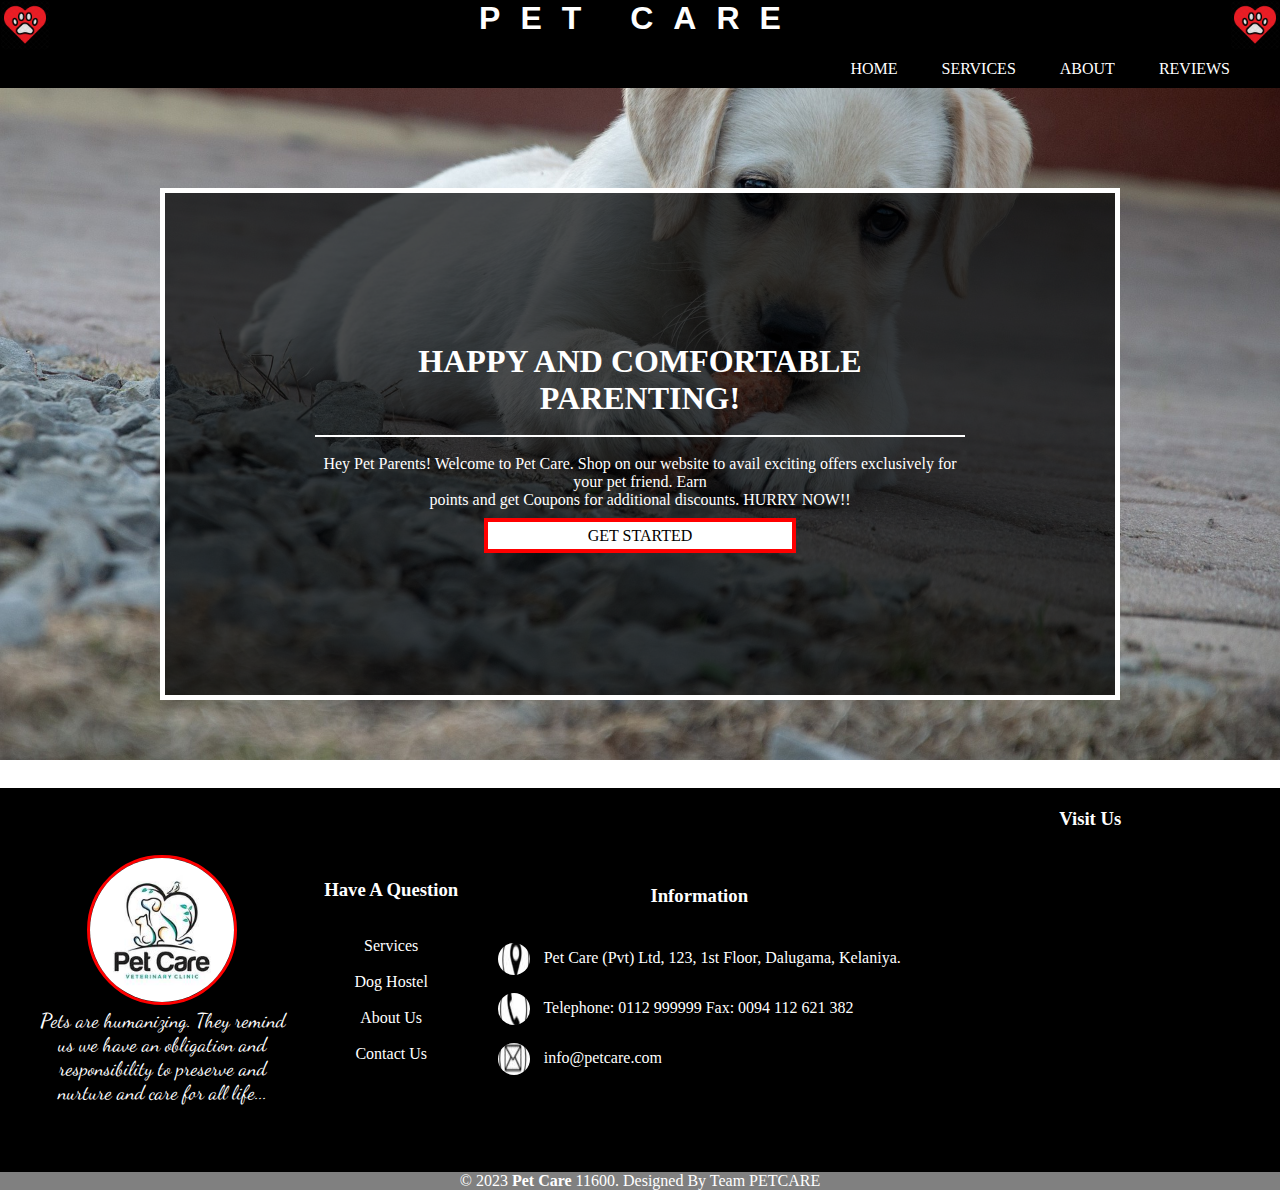
<file: index.html>
<!DOCTYPE html>
<html>
<!--
Student no: FC221019
Student: Anushka Rodrigo
Page no: 01
Tutorial: 03
-->
<head>
    <title>Home</title>
    <link rel="shortcut icon" href="Practical Tutorial 03 images/image05.jpg" type="image/jpeg">
    <link rel="stylesheet" href="styles.css">
    <link rel="stylesheet" href="home.css">
    <link href="https://fonts.googleapis.com/css2?family=Dancing+Script&display=swap" rel="stylesheet">
</head>
<body>
    <header>
        <div class="shop-head">
            <img src="Practical Tutorial 03 images\image05.jpg" alt="logo" class="logo1" width="50" height="50">
            <h1> PET CARE </h1>
            <img src="Practical Tutorial 03 images\image05.jpg" alt="logo" class="logo2" width="50" height="50">
        </div>
        <nav>
            <ol>
                <li><a href="index.html">HOME</a></li>
                <li><a href="service.html">SERVICES</a></li>
                <li><a href="about.html">ABOUT</a></li>
                <li><a href="reviews.html">REVIEWS</a></li>
            </ol>
        </nav>
    </header>
    <main>
        <div class="mainDiv">
            <h1>HAPPY AND COMFORTABLE PARENTING!</h1><br>
            <center><hr width="100%" color="white"></center><br>
            <p>Hey Pet Parents! Welcome to Pet Care. Shop on our website to avail exciting offers exclusively for your pet friend. Earn <br>
            points and get Coupons for additional discounts. HURRY NOW!!</p><br>
            <a href="service.html" id="b">GET STARTED</a>
        </div>
    </main>
    <footer>
        <div id="s1">
            <img src="Practical Tutorial 03 images\image06.jpg" alt="logo" class="petcarelogo" width="100" height="100"><br>
            <p><b>P</b>ets are humanizing. They remind<br> us we have an obligation and<br> responsibility to preserve and<br> nurture and care for all life...</p>
        </div>
        <div id="s2">
            <h3>Have A Question</h3><br><br>
            <ul>
                <li><a href="service.html">Services</a></li><br>
                <li><a href="doghostel.html">Dog Hostel</a></li><br>
                <li><a href="about.html">About Us</a></li><br>
                <li><a href="contact.html">Contact Us</a></li><br>
            </ul>
        </div>
        <div id="s3">
            <h3>Information</h3><br><br>
            <p style="text-align: left;"><span class="icon icon-location"></span> Pet Care (Pvt) Ltd, 123, 1st Floor, Dalugama, Kelaniya. </p><br>
            <p style="text-align: left;"><span class="icon icon-phone"></span> Telephone: 0112 999999 Fax: 0094 112 621 382 </p> <br>
            <p style="text-align: left;"><span class="icon icon-message"></span> info@petcare.com </p> 
        </div>
        <div id="s4">
            <h3>Visit Us</h3><br>
            <iframe 
            src="https://www.google.com/maps/embed?pb=!1m18!1m12!1m3!1d3960.3188902708093!2d79.91951047454143!3d6.971654117794177!2m3!1f0!2f0!3f0!3m2!1i1024!2i768!4f13.1!3m3!1m2!1s0x3ae257f649062ffb%3A0xcbffa7579bd3750!2sKelaniya%2011300!5e0!3m2!1sen!2slk!4v1749701347230!5m2!1sen!2slk"
             width="300" height="300" style="border:0;" 
             allowfullscreen="" loading="lazy" 
             referrerpolicy="no-referrer-when-downgrade"></iframe>
        </div>
    </footer>
     <div id="s5">
            <p>&copy; 2023 <b>Pet Care</b> 11600. Designed By Team PETCARE</p>
    </div>
</body>
</html>
</file>
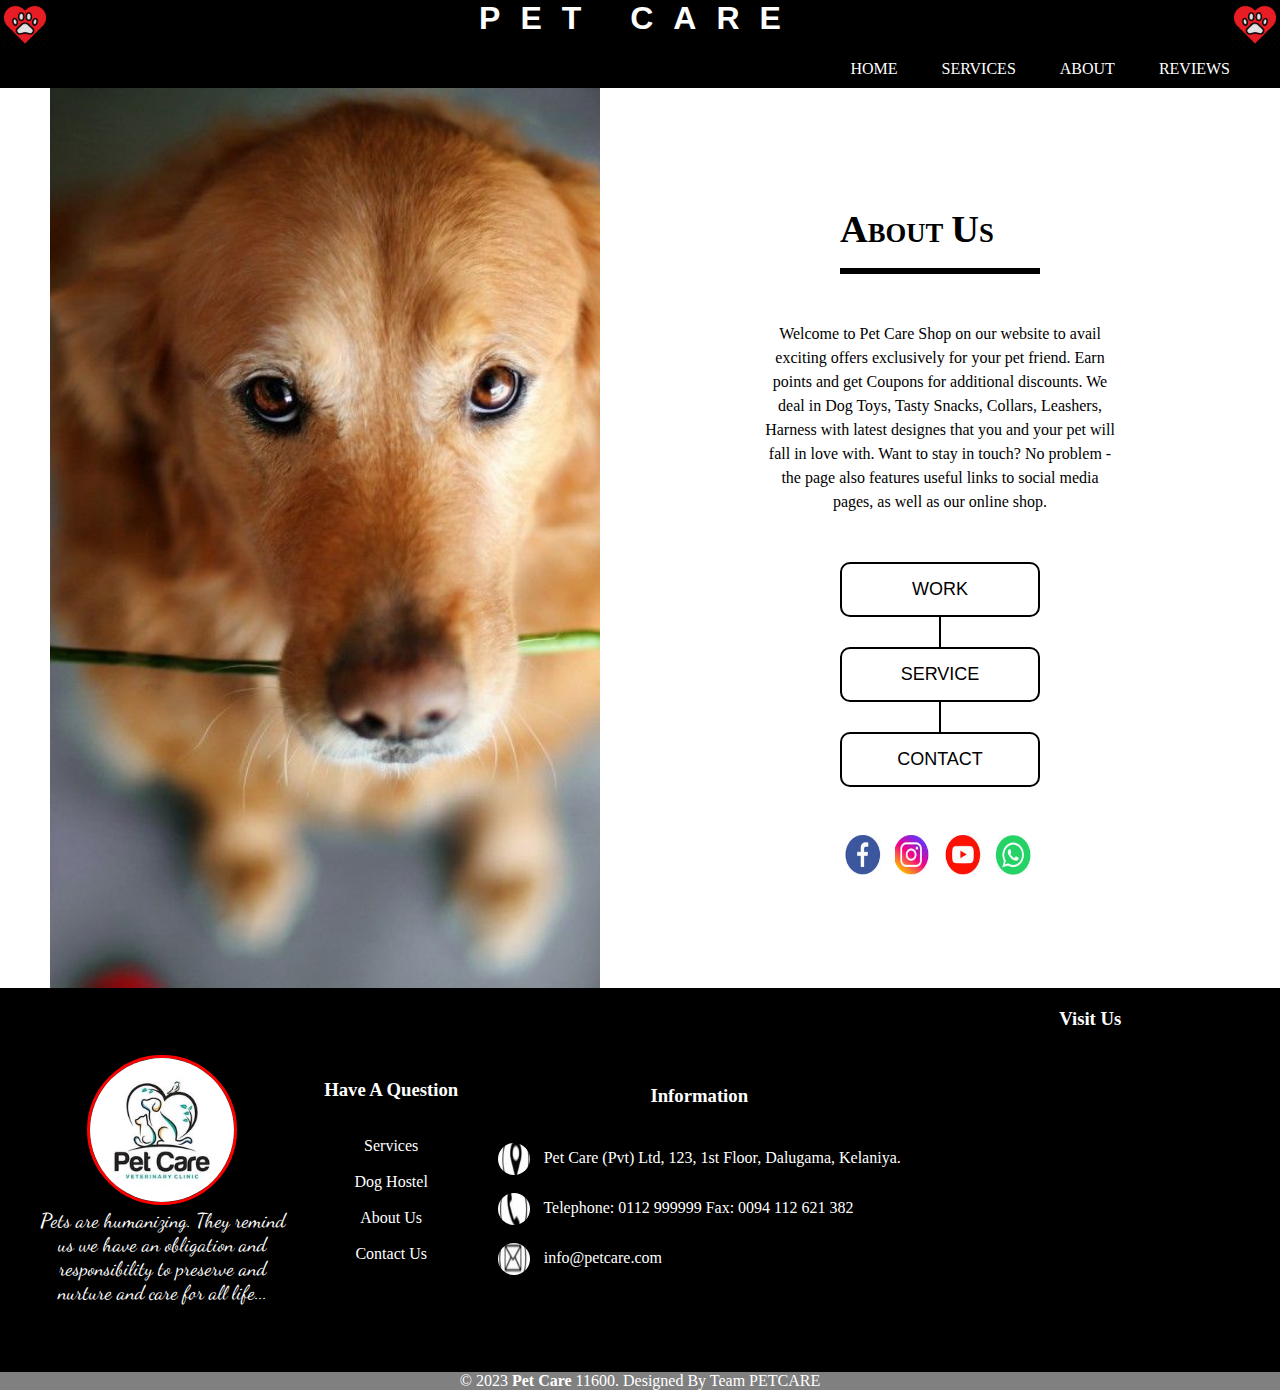
<file: about.html>
<!DOCTYPE html>
<html>
<!--
Student no: FC221019
Student: Anushka Rodrigo
Page no: 04
Tutorial: 03
-->
<head>
    <title>About</title>
    <link rel="shortcut icon" href="Practical Tutorial 03 images/image05.jpg" type="image/jpeg">
    <link rel="stylesheet" href="styles.css">
    <link rel="stylesheet" href="about.css">
    <link href="https://fonts.googleapis.com/css2?family=Dancing+Script&display=swap" rel="stylesheet">
</head>
<body>
    <header>
        <div class="shop-head">
            <img src="Practical Tutorial 03 images\image05.jpg" alt="logo" class="logo1" width="50" height="50">
            <h1> PET CARE </h1>
            <img src="Practical Tutorial 03 images\image05.jpg" alt="logo" class="logo2" width="50" height="50">
        </div>
        <nav>
            <ol>
                <li><a href="index.html">HOME</a></li>
                <li><a href="service.html">SERVICES</a></li>
                <li><a href="about.html">ABOUT</a></li>
                <li><a href="reviews.html">REVIEWS</a></li>
            </ol>
        </nav>
    </header>
    <main>
        <div id="pic">
            <img src="Practical Tutorial 03 images/image04.jpg" alt="aboutUsDog" class="roseDoggo">
        </div>
        <div id="about">
            <h1><big>A</big><small>BOUT</small> <big>U</big><small>S</small></h1>
            <hr><br><br>
            <p>
                Welcome to Pet Care Shop on our website to avail <br>
                exciting offers exclusively for your pet friend. Earn <br>
                points and get Coupons for additional discounts. We <br>
                deal in Dog Toys, Tasty Snacks, Collars, Leashers, <br>
                Harness with latest designes that you and your pet will <br>
                fall in love with. Want to stay in touch? No problem - <br>
                the page also features useful links to social media <br>
                pages, as well as our online shop.
            </p><br><br>

            <div class="button-container">
                <button class="b1" onclick="location.href='index.html'">WORK</button>
                <div class="line"></div>
                <button class="b2" onclick="location.href='service.html'">SERVICE</button>
                <div class="line"></div>
                <button class="b3" onclick="location.href='contact.html'">CONTACT</button>
            </div><br><br> 
            
            <div class="icon-row">
                <div class="icon1 icon1-facebook" title="facebook"></div>
                <div class="icon1 icon1-instagram" title="instagram"></div>
                <div class="icon1 icon1-youtube" title="youtube"></div>
                <div class="icon1 icon1-whatsapp" title="whatsapp"></div>
            </div>
        </div>
    </main>
    <footer>
        <div id="s1">
            <img src="Practical Tutorial 03 images\image06.jpg" alt="logo" class="petcarelogo" width="100" height="100"><br>
            <p><b>P</b>ets are humanizing. They remind<br> us we have an obligation and<br> responsibility to preserve and<br> nurture and care for all life...</p>
        </div>
        <div id="s2">
            <h3>Have A Question</h3><br><br>
            <ul>
                <li><a href="service.html">Services</a></li><br>
                <li><a href="doghostel.html">Dog Hostel</a></li><br>
                <li><a href="about.html">About Us</a></li><br>
                <li><a href="contact.html">Contact Us</a></li><br>
            </ul>
        </div>
        <div id="s3">
            <h3>Information</h3><br><br>
            <p style="text-align: left;"><span class="icon icon-location"></span> Pet Care (Pvt) Ltd, 123, 1st Floor, Dalugama, Kelaniya. </p><br>
            <p style="text-align: left;"><span class="icon icon-phone"></span> Telephone: 0112 999999 Fax: 0094 112 621 382 </p> <br>
            <p style="text-align: left;"><span class="icon icon-message"></span> info@petcare.com </p> 
        </div>
        <div id="s4">
            <h3>Visit Us</h3><br>
            <iframe 
            src="https://www.google.com/maps/embed?pb=!1m18!1m12!1m3!1d3960.3188902708093!2d79.91951047454143!3d6.971654117794177!2m3!1f0!2f0!3f0!3m2!1i1024!2i768!4f13.1!3m3!1m2!1s0x3ae257f649062ffb%3A0xcbffa7579bd3750!2sKelaniya%2011300!5e0!3m2!1sen!2slk!4v1749701347230!5m2!1sen!2slk"
             width="300" height="300" style="border:0;" 
             allowfullscreen="" loading="lazy" 
             referrerpolicy="no-referrer-when-downgrade"></iframe>
        </div>
    </footer>
     <div id="s5">
            <p>&copy; 2023 <b>Pet Care</b> 11600. Designed By Team PETCARE</p>
    </div>
</body>
</html>
</file>
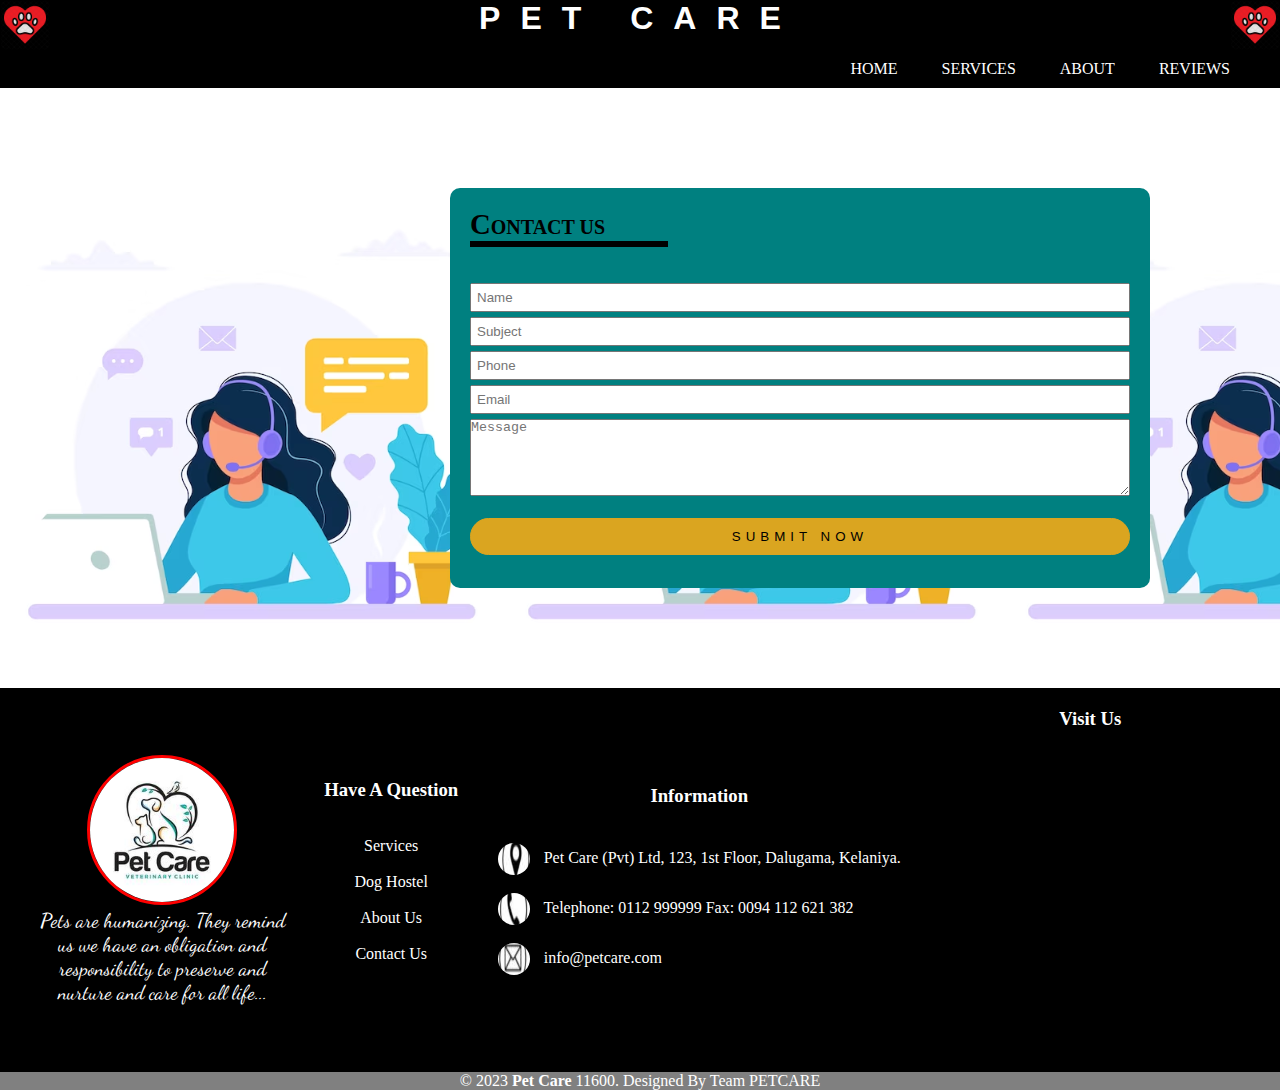
<file: contact.html>
<!DOCTYPE html>
<html>
<!--
Student no: FC221019
Student: Anushka Rodrigo
Page no: 06
Tutorial: 03
-->
<head>
    <title>Contact</title>
    <link rel="shortcut icon" href="Practical Tutorial 03 images/image05.jpg" type="image/jpeg">
    <link rel="stylesheet" href="styles.css">
    <link rel="stylesheet" href="contact.css">
    <link href="https://fonts.googleapis.com/css2?family=Dancing+Script&display=swap" rel="stylesheet">
</head>
<body>
    <header>
        <div class="shop-head">
            <img src="Practical Tutorial 03 images\image05.jpg" alt="logo" class="logo1" width="50" height="50">
            <h1> PET CARE </h1>
            <img src="Practical Tutorial 03 images\image05.jpg" alt="logo" class="logo2" width="50" height="50">
        </div>
        <nav>
            <ol>
                <li><a href="index.html">HOME</a></li>
                <li><a href="service.html">SERVICES</a></li>
                <li><a href="about.html">ABOUT</a></li>
                <li><a href="reviews.html">REVIEWS</a></li>
            </ol>
        </nav>
    </header>
    <main>
        <form>
                <h2><big>C</big><small>ONTACT US</small></h2>
                <hr><br><br>
                <input type="text" class="name" placeholder="Name" required><br>
                <input type="text" class="subject" placeholder="Subject" required><br>
                <input type="text" class="phone" placeholder="Phone" required><br>
                <input type="email" class="email" placeholder="Email" required><br>
                <textarea class="msg" placeholder="Message" rows="5" cols="30"></textarea><br>
                <br>
                <button id="submit">SUBMIT NOW</button>
            
        </form>
    </main>
    <footer>
        <div id="s1">
            <img src="Practical Tutorial 03 images\image06.jpg" alt="logo" class="petcarelogo" width="100" height="100"><br>
            <p><b>P</b>ets are humanizing. They remind<br> us we have an obligation and<br> responsibility to preserve and<br> nurture and care for all life...</p>
        </div>
        <div id="s2">
            <h3>Have A Question</h3><br><br>
            <ul>
                <li><a href="service.html">Services</a></li><br>
                <li><a href="doghostel.html">Dog Hostel</a></li><br>
                <li><a href="about.html">About Us</a></li><br>
                <li><a href="contact.html">Contact Us</a></li><br>
            </ul>
        </div>
        <div id="s3">
            <h3>Information</h3><br><br>
            <p style="text-align: left;"><span class="icon icon-location"></span> Pet Care (Pvt) Ltd, 123, 1st Floor, Dalugama, Kelaniya. </p><br>
            <p style="text-align: left;"><span class="icon icon-phone"></span> Telephone: 0112 999999 Fax: 0094 112 621 382 </p> <br>
            <p style="text-align: left;"><span class="icon icon-message"></span> info@petcare.com </p> 
        </div>
        <div id="s4">
            <h3>Visit Us</h3><br>
            <iframe 
            src="https://www.google.com/maps/embed?pb=!1m18!1m12!1m3!1d3960.3188902708093!2d79.91951047454143!3d6.971654117794177!2m3!1f0!2f0!3f0!3m2!1i1024!2i768!4f13.1!3m3!1m2!1s0x3ae257f649062ffb%3A0xcbffa7579bd3750!2sKelaniya%2011300!5e0!3m2!1sen!2slk!4v1749701347230!5m2!1sen!2slk"
             width="300" height="300" style="border:0;" 
             allowfullscreen="" loading="lazy" 
             referrerpolicy="no-referrer-when-downgrade"></iframe>
        </div>
    </footer>
     <div id="s5">
            <p>&copy; 2023 <b>Pet Care</b> 11600. Designed By Team PETCARE</p>
    </div>
</body>
</html>
</file>
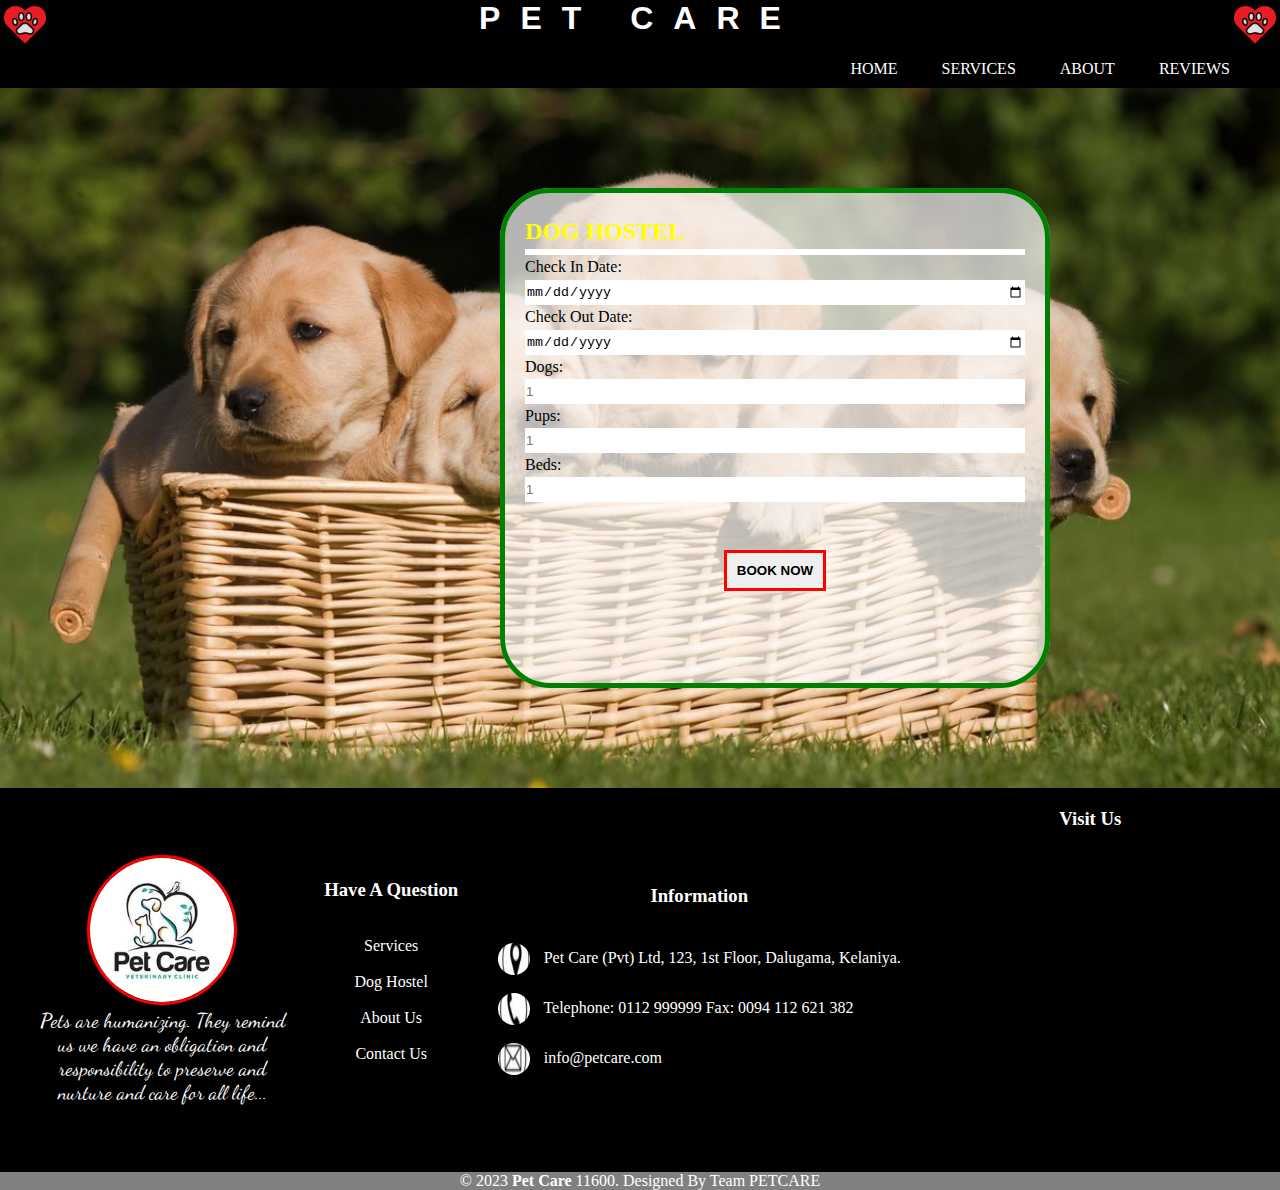
<file: doghostel.html>
<!DOCTYPE html>
<html>
<!--
Student no: FC221019
Student: Anushka Rodrigo
Page no: 03
Tutorial: 03
-->
<head>
    <title>Dog Hostel</title>
    <link rel="shortcut icon" href="Practical Tutorial 03 images/image05.jpg" type="image/jpeg">
    <link rel="stylesheet" href="styles.css">
    <link rel="stylesheet" href="doghostel.css">
    <link href="https://fonts.googleapis.com/css2?family=Dancing+Script&display=swap" rel="stylesheet">
</head>
<body>
    <header>
        <div class="shop-head">
            <img src="Practical Tutorial 03 images\image05.jpg" alt="logo" class="logo1" width="50" height="50">
            <h1> PET CARE </h1>
            <img src="Practical Tutorial 03 images\image05.jpg" alt="logo" class="logo2" width="50" height="50">
        </div>
        <nav>
            <ol>
                <li><a href="index.html">HOME</a></li>
                <li><a href="service.html">SERVICES</a></li>
                <li><a href="about.html">ABOUT</a></li>
                <li><a href="reviews.html">REVIEWS</a></li>
            </ol>
        </nav>
    </header>
    <main>
        <div class="form">
            <form>
                <fieldset>
                    <h2>DOG HOSTEL</h2>
                    <hr width="500 px" color="white">
                    <label for="checkInDate" name="checkInDate">Check In Date: </label><br>
                    <input type="date" id="checkInDate" name="checkInDate" placeholder="mm/dd/yyyy" required><br>

                    <label for="checkOutDate" name="checkOutDate">Check Out Date: </label><br>
                    <input type="date" id="checkOutDate" name="checkOutDate" placeholder="mm/dd/yyyy" required><br>

                    <label for="dogs" name="dogs">Dogs: </label><br>
                    <input type="number" id="dogs" name="dogs" placeholder="1" required><br>

                    <label for="pups" name="pups">Pups: </label><br>
                    <input type="number" id="pups" name="pups" placeholder="1" required><br>

                    <label for="beds" name="beds">Beds: </label><br>
                    <input type="number" id="beds" name="beds" placeholder="1" required><br><br><br>

                    <center><button type="submit" id="submit" onclick="alert('Your Appointment has been recorded!!!')"><b>BOOK NOW</b></button></center>


                </fieldset>
            </form>
        </div>
    </main>
    <footer>
        <div id="s1">
            <img src="Practical Tutorial 03 images\image06.jpg" alt="logo" class="petcarelogo" width="100" height="100"><br>
            <p><b>P</b>ets are humanizing. They remind<br> us we have an obligation and<br> responsibility to preserve and<br> nurture and care for all life...</p>
        </div>
        <div id="s2">
            <h3>Have A Question</h3><br><br>
            <ul>
                <li><a href="service.html">Services</a></li><br>
                <li><a href="doghostel.html">Dog Hostel</a></li><br>
                <li><a href="about.html">About Us</a></li><br>
                <li><a href="contact.html">Contact Us</a></li><br>
            </ul>
        </div>
        <div id="s3">
            <h3>Information</h3><br><br>
            <p style="text-align: left;"><span class="icon icon-location"></span> Pet Care (Pvt) Ltd, 123, 1st Floor, Dalugama, Kelaniya. </p><br>
            <p style="text-align: left;"><span class="icon icon-phone"></span> Telephone: 0112 999999 Fax: 0094 112 621 382 </p> <br>
            <p style="text-align: left;"><span class="icon icon-message"></span> info@petcare.com </p> 
        </div>
        <div id="s4">
            <h3>Visit Us</h3><br>
            <iframe 
            src="https://www.google.com/maps/embed?pb=!1m18!1m12!1m3!1d3960.3188902708093!2d79.91951047454143!3d6.971654117794177!2m3!1f0!2f0!3f0!3m2!1i1024!2i768!4f13.1!3m3!1m2!1s0x3ae257f649062ffb%3A0xcbffa7579bd3750!2sKelaniya%2011300!5e0!3m2!1sen!2slk!4v1749701347230!5m2!1sen!2slk"
             width="300" height="300" style="border:0;" 
             allowfullscreen="" loading="lazy" 
             referrerpolicy="no-referrer-when-downgrade"></iframe>
        </div>
    </footer>
     <div id="s5">
            <p>&copy; 2023 <b>Pet Care</b> 11600. Designed By Team PETCARE</p>
    </div>
</body>
</html>
</file>
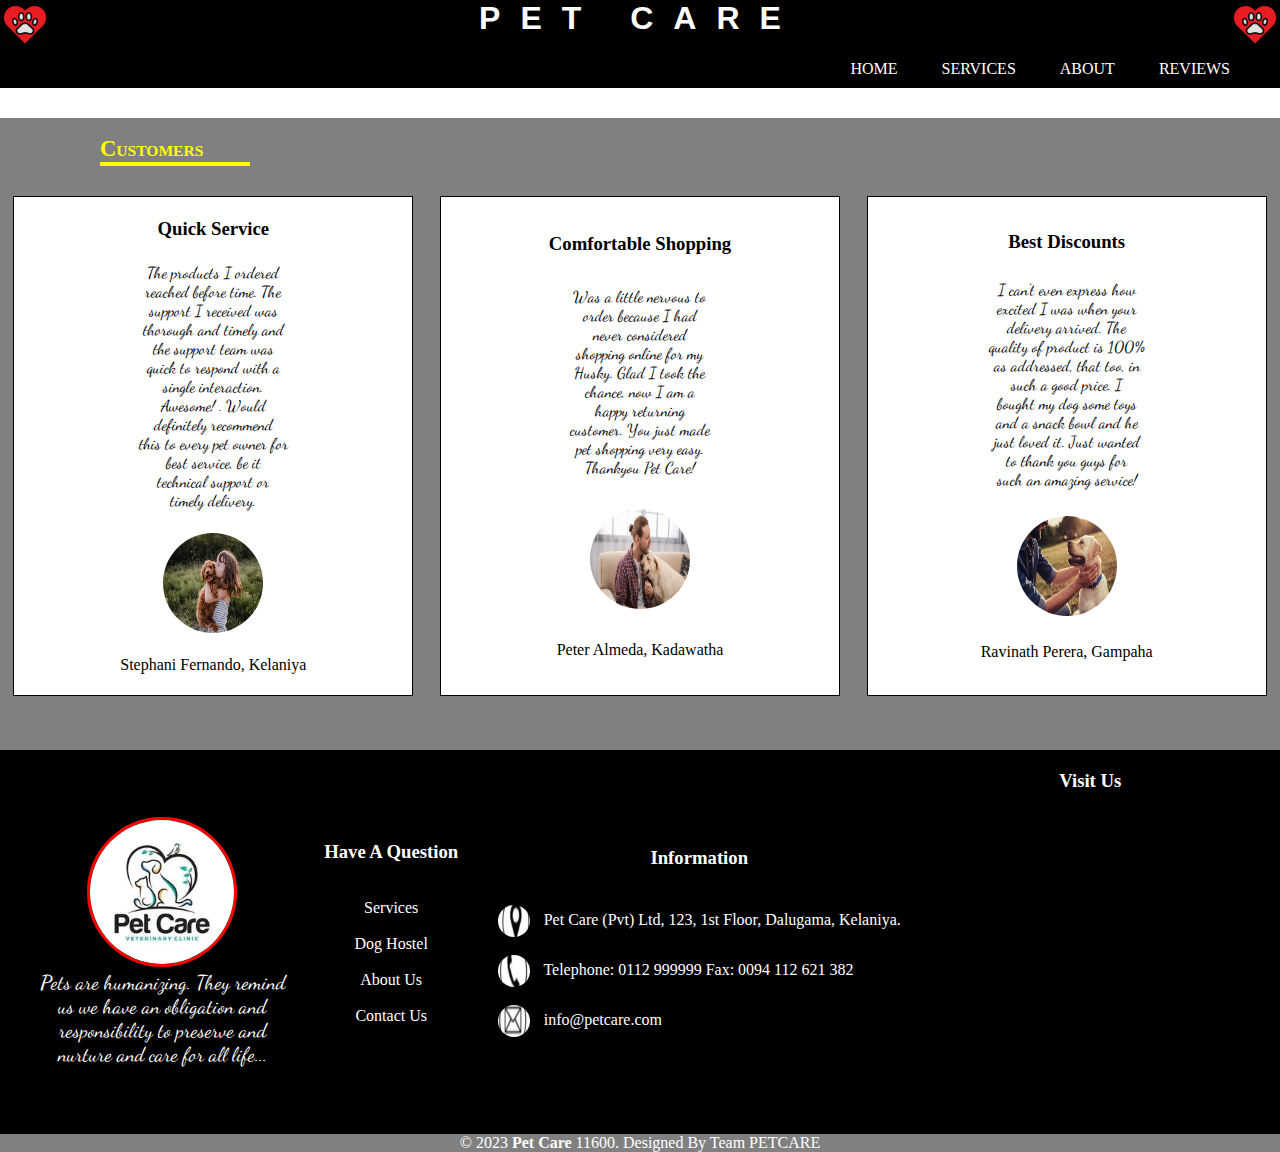
<file: reviews.html>
<!DOCTYPE html>
<html>
<!--
Student no: FC221019
Student: Anushka Rodrigo
Page no: 05
Tutorial: 03
-->
<head>
    <title>Reviews</title>
    <link rel="shortcut icon" href="Practical Tutorial 03 images/image05.jpg" type="image/jpeg">
    <link rel="stylesheet" href="styles.css">
    <link rel="stylesheet" href="review.css">
    <link href="https://fonts.googleapis.com/css2?family=Dancing+Script&display=swap" rel="stylesheet">
</head>
<body>
    <header>
        <div class="shop-head">
            <img src="Practical Tutorial 03 images\image05.jpg" alt="logo" class="logo1" width="50" height="50">
            <h1> PET CARE </h1>
            <img src="Practical Tutorial 03 images\image05.jpg" alt="logo" class="logo2" width="50" height="50">
        </div>
        <nav>
            <ol>
                <li><a href="index.html">HOME</a></li>
                <li><a href="service.html">SERVICES</a></li>
                <li><a href="about.html">ABOUT</a></li>
                <li><a href="reviews.html">REVIEWS</a></li>
            </ol>
        </nav>
    </header>
    <main>
        <br>
        <h3 id="topic"><big>C</big><small>USTOMERS</small></h3>
        <hr>
        <div class="container">
            <section id="quick-service">
            <h3>Quick Service</h3><br>
            <p class="description">
                The products I ordered<br> reached before time. The<br> support I received was<br> 
                thorough and timely and<br> the support team was<br> quick to respond with a<br> single 
                interaction.<br> Awesome! . Would<br> definitely recommend<br> this to every pet owner for<br> 
                best service, be it<br> technical support or<br> timely delivery.
            </p><br>
            <img src="Practical Tutorial 03 images/image15.jpg" alt="review1" class="review-image"><br>
            <p class="name">Stephani Fernando, Kelaniya</p>
            </section>

            <section id="comfortable">
                <h3>Comfortable Shopping</h3>
                <p class="description">
                    Was a little nervous to<br> order because I had<br> never considered<br> shopping online for my<br> 
                    Husky. Glad I took the<br> chance, now I am a<br> happy returning<br> customer. You just made<br>
                    pet shopping very easy.<br> Thankyou Pet Care!
                </p>
                <img src="Practical Tutorial 03 images/image16.jpg" alt="review2" class="review-image">
                <p class="name">Peter Almeda, Kadawatha</p>
            </section>

            <section id="best-discounts">
                <h3>Best Discounts</h3>
                <p class="description">
                    I can't even express how<br> excited I was when your<br> delivery arrived. The<br> quality of 
                    product is 100%<br> as addressed, that too, in<br> such a good price. I<br> bought my dog some 
                    toys<br> and a snack bowl and he<br> just loved it. Just wanted<br> to thank you guys for<br> such an 
                    amazing service!
                </p>
                <img src="Practical Tutorial 03 images/image17.jpg" alt="review2" class="review-image">
                <p class="name">Ravinath Perera, Gampaha</p>
            </section>
        </div>
        <br>
        <br>
        <br>
    </main>
    <footer>
        <div id="s1">
            <img src="Practical Tutorial 03 images\image06.jpg" alt="logo" class="petcarelogo" width="100" height="100"><br>
            <p><b>P</b>ets are humanizing. They remind<br> us we have an obligation and<br> responsibility to preserve and<br> nurture and care for all life...</p>
        </div>
        <div id="s2">
            <h3>Have A Question</h3><br><br>
            <ul>
                <li><a href="service.html">Services</a></li><br>
                <li><a href="doghostel.html">Dog Hostel</a></li><br>
                <li><a href="about.html">About Us</a></li><br>
                <li><a href="contact.html">Contact Us</a></li><br>
            </ul>
        </div>
        <div id="s3">
            <h3>Information</h3><br><br>
            <p style="text-align: left;"><span class="icon icon-location"></span> Pet Care (Pvt) Ltd, 123, 1st Floor, Dalugama, Kelaniya. </p><br>
            <p style="text-align: left;"><span class="icon icon-phone"></span> Telephone: 0112 999999 Fax: 0094 112 621 382 </p> <br>
            <p style="text-align: left;"><span class="icon icon-message"></span> info@petcare.com </p> 
        </div>
        <div id="s4">
            <h3>Visit Us</h3><br>
            <iframe 
            src="https://www.google.com/maps/embed?pb=!1m18!1m12!1m3!1d3960.3188902708093!2d79.91951047454143!3d6.971654117794177!2m3!1f0!2f0!3f0!3m2!1i1024!2i768!4f13.1!3m3!1m2!1s0x3ae257f649062ffb%3A0xcbffa7579bd3750!2sKelaniya%2011300!5e0!3m2!1sen!2slk!4v1749701347230!5m2!1sen!2slk"
             width="300" height="300" style="border:0;" 
             allowfullscreen="" loading="lazy" 
             referrerpolicy="no-referrer-when-downgrade"></iframe>
        </div>
    </footer>
     <div id="s5">
            <p>&copy; 2023 <b>Pet Care</b> 11600. Designed By Team PETCARE</p>
    </div>
</body>
</html>
</file>
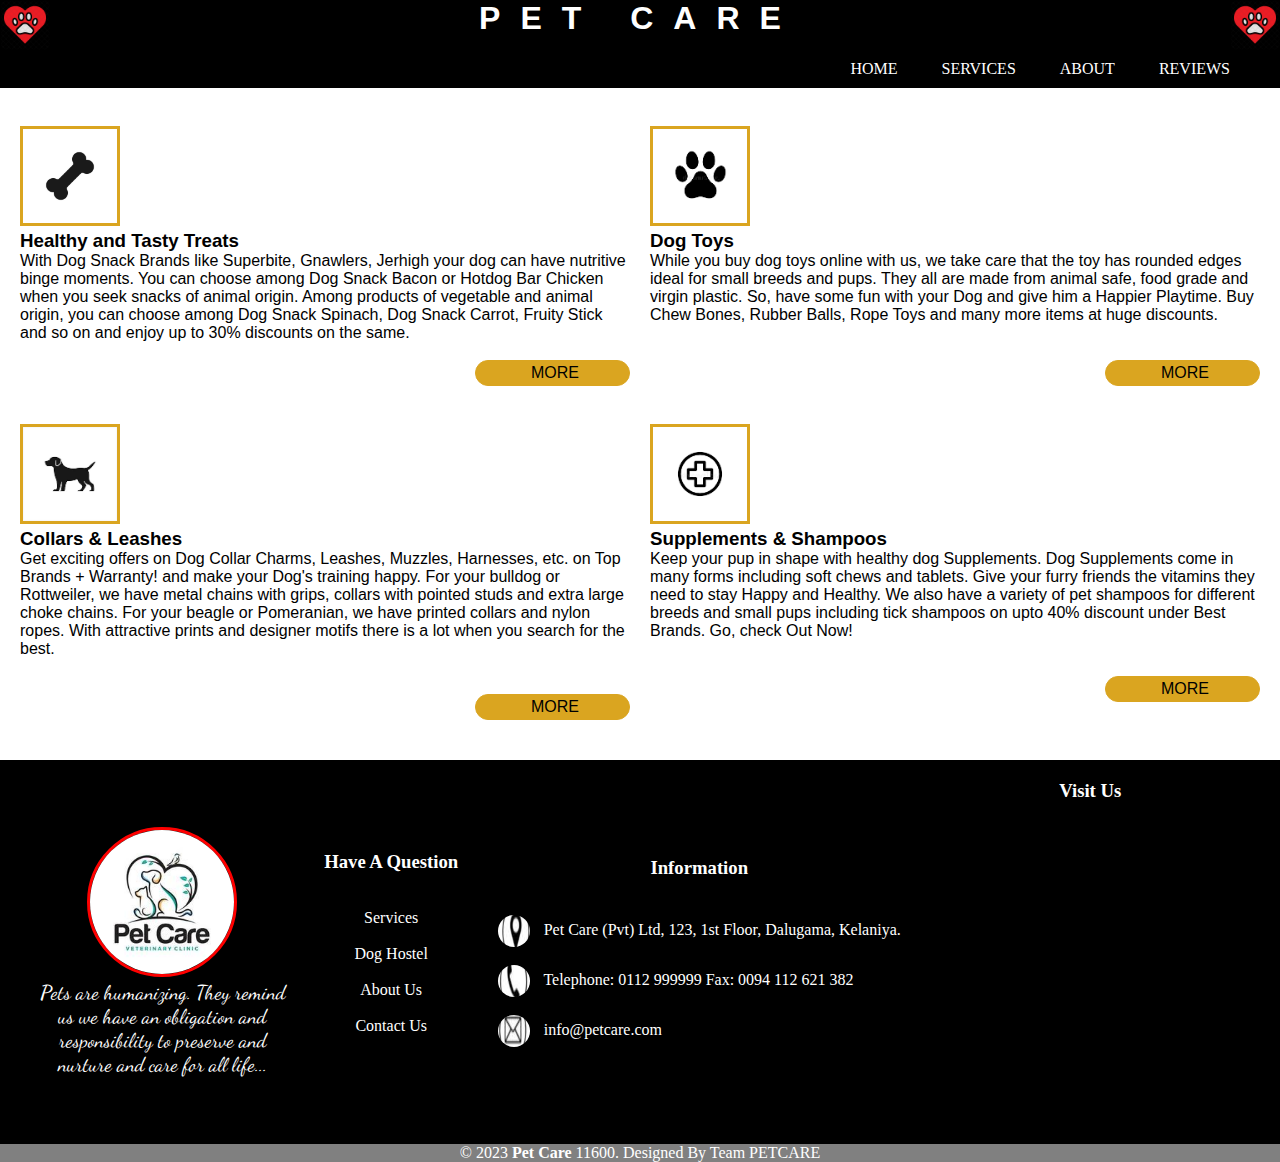
<file: service.html>
<!DOCTYPE html>
<html>
<!--
Student no: FC221019
Student: Anushka Rodrigo
Page no: 02
Tutorial: 03
-->
<head>
    <title>Services</title>
    <link rel="shortcut icon" href="Practical Tutorial 03 images/image05.jpg" type="image/jpeg">
    <link rel="stylesheet" href="styles.css">
    <link rel="stylesheet" href="service.css">
    <link href="https://fonts.googleapis.com/css2?family=Dancing+Script&display=swap" rel="stylesheet">
</head>
<body>
    <header>
        <div class="shop-head">
            <img src="Practical Tutorial 03 images\image05.jpg" alt="logo" class="logo1" width="50" height="50">
            <h1> PET CARE </h1>
            <img src="Practical Tutorial 03 images\image05.jpg" alt="logo" class="logo2" width="50" height="50">
        </div>
        <nav>
            <ol>
                <li><a href="index.html">HOME</a></li>
                <li><a href="service.html">SERVICES</a></li>
                <li><a href="about.html">ABOUT</a></li>
                <li><a href="reviews.html">REVIEWS</a></li>
            </ol>
        </nav>
    </header>
    <main class="grid-layout">
        <div class="healthy-tasty">
            <br>
            <img src="Practical Tutorial 03 images/image07.jpg" alt="tasty" class="bone" width=100px height=100px>
            <h3>Healthy and Tasty Treats</h3>
            <p>
                With Dog Snack Brands like Superbite, Gnawlers, Jerhigh your dog can have 
                nutritive binge moments. You can choose among Dog Snack Bacon or Hotdog Bar 
                Chicken when you seek snacks of animal origin. Among products of vegetable and 
                animal origin, you can choose among Dog Snack Spinach, Dog Snack Carrot, Fruity 
                Stick and so on and enjoy up to 30% discounts on the same. 
            </p><br>
            <div style="text-align: right;">
                <a href="doghostel.html" class="button">MORE</a>
            </div>
        </div>
        <div class="dog-toys">
            <br>
            <img src="Practical Tutorial 03 images/image12.png" alt="toy" class="paw" width=100px height=100px>
            <h3>Dog Toys</h3>
            <p>
                While you buy dog toys online with us, we take care that the toy has rounded edges 
                ideal for small breeds and pups. They all are made from animal safe, food grade and 
                virgin plastic. So, have some fun with your Dog and give him a Happier Playtime. 
                Buy Chew Bones, Rubber Balls, Rope Toys and many more items at huge discounts. 
            </p><br><br>
            <div style="text-align: right;">
                <a href="doghostel.html" class="button">MORE</a>
            </div>
        </div>
        <div class="collar-leash">
            <br>
            <img src="Practical Tutorial 03 images/image11.png" alt="collar" class="doggo" width=100px height=100px>
            <h3>Collars & Leashes</h3>
            <p>
                Get exciting offers on Dog Collar Charms, Leashes, Muzzles, Harnesses, etc. on Top 
                Brands + Warranty! and make your Dog's training happy. For your bulldog or 
                Rottweiler, we have metal chains with grips, collars with pointed studs and extra
                large choke chains. For your beagle or Pomeranian, we have printed collars and nylon 
                ropes. With attractive prints and designer motifs there is a lot when you search for the 
                best.  
            </p><br><br>
            <div style="text-align: right;">
                <a href="doghostel.html" class="button">MORE</a>
            </div>
        </div>
        <div class="supplements">
            <br>
            <img src="Practical Tutorial 03 images/image14.png" alt="supplement" class="cross" width=100px height=100px>
            <h3>Supplements & Shampoos</h3>
            <p>
                Keep your pup in shape with healthy dog Supplements. Dog Supplements come in 
                many forms including soft chews and tablets. Give your furry friends the vitamins 
                they need to stay Happy and Healthy. We also have a variety of pet shampoos for 
                different breeds and small pups including tick shampoos on upto 40% discount under 
                Best Brands. Go, check Out Now! 
            </p><br><br>
            <div style="text-align: right;">
                <a href="doghostel.html" class="button">MORE</a>
            </div>
        </div>
    </main>
    <footer>
        <div id="s1">
            <img src="Practical Tutorial 03 images\image06.jpg" alt="logo" class="petcarelogo" width="100" height="100"><br>
            <p><b>P</b>ets are humanizing. They remind<br> us we have an obligation and<br> responsibility to preserve and<br> nurture and care for all life...</p>
        </div>
        <div id="s2">
            <h3>Have A Question</h3><br><br>
            <ul>
                <li><a href="service.html">Services</a></li><br>
                <li><a href="doghostel.html">Dog Hostel</a></li><br>
                <li><a href="about.html">About Us</a></li><br>
                <li><a href="contact.html">Contact Us</a></li><br>
            </ul>
        </div>
        <div id="s3">
            <h3>Information</h3><br><br>
            <p style="text-align: left;"><span class="icon icon-location"></span> Pet Care (Pvt) Ltd, 123, 1st Floor, Dalugama, Kelaniya. </p><br>
            <p style="text-align: left;"><span class="icon icon-phone"></span> Telephone: 0112 999999 Fax: 0094 112 621 382 </p> <br>
            <p style="text-align: left;"><span class="icon icon-message"></span> info@petcare.com </p> 
        </div>
        <div id="s4">
            <h3>Visit Us</h3><br>
            <iframe 
            src="https://www.google.com/maps/embed?pb=!1m18!1m12!1m3!1d3960.3188902708093!2d79.91951047454143!3d6.971654117794177!2m3!1f0!2f0!3f0!3m2!1i1024!2i768!4f13.1!3m3!1m2!1s0x3ae257f649062ffb%3A0xcbffa7579bd3750!2sKelaniya%2011300!5e0!3m2!1sen!2slk!4v1749701347230!5m2!1sen!2slk"
             width="300" height="300" style="border:0;" 
             allowfullscreen="" loading="lazy" 
             referrerpolicy="no-referrer-when-downgrade"></iframe>
        </div>
    </footer>
     <div id="s5">
            <p>&copy; 2023 <b>Pet Care</b> 11600. Designed By Team PETCARE</p>
    </div>
</body>
</html>
</file>
<file: styles.css>
* {
    margin: 0;
    padding: 0;
    box-sizing: border-box;
}

header h1 {
    font-family: Impact,Arial,sans-serif;
    letter-spacing: 20px;
    text-decoration: none;
}

div.shop-head {
    display: flex; /* flex takes items as a box*/
    flex-direction: row;
    justify-content: space-between;
    color: white;
    background-color: black;

}



nav {
    background-color: black;
    color: white;
    padding: 10px 20px;
    text-align: right;
}

nav li {
    display: inline;
    margin-right: 20px;
}

nav li a {
    color: white;
    text-decoration: none;
    padding: 5px 10px;
}

nav li a:hover {
    background-color: brown;
}

footer {
    background-color: black;
    color: white;
    display: flex;
    justify-content: space-around; /*even spacing between sections*/
    align-items: center;
    padding: 20px;
    text-align: center;
}

.petcarelogo{
    border: 3px solid red;
    width: 150px;
    height: 150px;
    border-radius: 50%; /*radius gud practise is half from height, thats why 50%, otherwise 100% also works*/
}

#s1 p {
    font-family: 'Dancing Script', cursive;
    font-size: 20px;
}

#s2 ul {
    list-style: none;
    padding: 0;
    margin: 0;
}

#s2 li a{
    color: white;
    text-decoration: none;
}

.icon {
    display: inline-block; /* allows setting width and height to put items next to each other*/
    width: 32px;
    height: 32px;
    background-image: url("Practical Tutorial 03 images/image09.jpg");
    background-size: 200px 300px;
    background-repeat: no-repeat;
    border-radius: 50%;
    margin-right: 10px;
    vertical-align: middle; /* aligns the icon with the text */
}

/*icont row 2*/
.icon-home {background-position: 0px -100px;}
.icon-location {background-position: -33.33px -128px;}
.icon-email {background-position: -66.66px -128px;}
.icon-globe {background-position: -100px -100px;}
.icon-phone {background-position: -133.33px -128px;}
.icon-message {background-position: -166.66px -130px;}

#s5 {
    background-color: grey;
    text-align: center;
    color: white;
}
</file>
<file: home.css>
main {
    background-image: url("Practical Tutorial 03 images/image03.jpg");
    background-repeat: no-repeat;
    background-size: cover;
    text-align: center;
    background-position: center -300px;
    height: 700px;
    overflow: hidden;
}

.mainDiv {
    background-color: rgba(0, 0, 0, 0.7);
    color: white;
    border: 5px solid white;
    padding: 150px;
    width: 75%;
    margin: 0 auto;
    margin-top: 100px;
}

#b {
    color: black;
    background-color: white;
    border: 4px solid red;
    width: 500px;
    padding: 5px 100px;
}

main a{
    text-decoration: none;
    color: black;
}
</file>
<file: about.css>
main {
    display: flex;
    flex-direction: row;
    height: 100vh;
    margin: 0;
    padding: 0;
}

#pic {
    flex: 1;
    margin: 0;
    height: 100%;
    overflow: hidden;
}

#pic img{
    height: 100%;
    width: 100%;
    margin: 0 50px;
    object-fit: cover;
    display: block;
}

#about{
    flex: 1;
    padding: 40px;
    text-align: center;
    display: flex;
    flex-direction: column;
    justify-content: center;
    line-height: 1.5;
}

#about h1{
    margin-left: 200px;
    text-align: left;
}

#about hr{
    width: 200px;
    border: 3px solid black;
    margin-left: 200px;
    margin-top: 10px;
}

.button-container{
    display: flex;
    flex-direction: column;
    align-items: center;
}

.button-container button{
    width: 200px;
    padding: 15px;
    margin: 10px 0;
    font-size: 18px;
    border: 2px solid #000;
    border-radius: 10px;
    background-color: white;
    cursor: pointer;
    margin: 0; /*removes spacing so the line can touch the buttons*/
}

.button-container button:hover{
    background-color: green;
    cursor: help;
}

.icon1 {
    display: inline-block; /* allows setting width and height to put items next to each other*/
    width: 40px;
    height: 40px;
    background-image: url("Practical Tutorial 03 images/socialmedia.jpg");
    background-size: 420px 240px;
}

/*icon rows*/
.icon1-facebook {background-position: -20px -18px;}
.icon1-instagram {background-position: -120px -18px;}
.icon1-youtube {background-position: -315px -18px;}
.icon1-whatsapp {background-position: -118px -132px;}

.icon-row {
    display: flex;
    justify-content: center;
    align-items: center;
    gap: 10px;
}

.line{
    width: 2px;
    height: 30px;
    background-color: black;
    margin: 0; /*centers the line*/
}

.icon1-facebook:hover {background-position: -20px -68px; cursor: none;}
.icon1-instagram:hover {background-position: -120px -68px; cursor: none;}
.icon1-youtube:hover {background-position: -315px -68px; cursor: none;}
.icon1-whatsapp:hover {background-position: -118px -182px; cursor: none;}
</file>
<file: contact.css>
main {
    background-image: url("Practical Tutorial 03 images/image08.jpg");
    background-size: 500px auto;
    background-repeat: repeat-x;
    width: 1500px;
    min-height: 500px;
}

form {
    border-radius: 10px;
    background-color: teal;
    padding: 20px;
    margin: 100px 450px;
    width: 700px;
    height: 400px;
}

hr {
    width: 30%;
    color: black;
    border: 3px solid black;
}

input {
    width: 100%;
    padding: 5px;
    margin-bottom: 5px; 
}

input:focus{
    background-color: yellow;
}

textarea{
    width: 100%;
}

textarea:focus{
    background-color: yellow;
}

#submit {
    letter-spacing: 5px;
    padding: 10px;
    width: 100%;
    border: 1px solid goldenrod;
    background-color: goldenrod;
    border-radius: 50px;
}
</file>
<file: doghostel.css>
main {
    background-image: url("Practical Tutorial 03 images/image13.jpg");
    background-repeat: no-repeat;
    background-size: cover;
    height: 700px;
    overflow: hidden;
    background-position: center -100px;
}

main fieldset{
    border: 5px solid green;
    border-radius: 50px;
    background-color: rgba(255, 255, 255, 0.7);
    line-height: 1.5;
    padding: 20px;
    margin: 100px 500px;
    height: 500px;
}

main button{
    border: 3px solid red;
    padding: 10px;
}

main button:hover{
    cursor: pointer;
}

main hr{
    border: 3px solid white;
}
main input{
    width: 500px;
    border: 1px solid white;
    height: 25px;
}

main h2{
    color: yellow;
}
</file>
<file: review.css>
main{
    margin-top: 30px;
    background-color: grey;
}

main section{
    display: flex;
    flex-direction: column;
    justify-content: space-around;
    align-items: center;
    text-align: center;
    padding: 20px;
    border: 1px solid black;
    background-color: white;
    width: 400px;
    height: 500px;
}

section img{
    width: 100px;
    height: 100px;
    border-radius: 50%;
}

#topic{
    color: yellow;
    margin-left: 100px;
}

hr {
    color: yellow;
    border: 2px solid yellow;
    width: 150px;
    margin-left: 100px;
    margin-bottom: 30px;
}

.container {
    display: flex;
    flex-direction: row;
    justify-content: space-around;
}

.description {
    font-family: 'Dancing Script', cursive;
}
</file>
<file: service.css>
main img{
    border: 3px solid goldenrod;
}

main div a{
    text-decoration: none;
    color: black;
    text-indent: 5px;
    border: 1px solid goldenrod;
    background-color: goldenrod;
    border-radius: 50px;
    padding: 3px 50px;
    display: inline-block; /*ensures it behaves like a button*/
}

.grid-layout {
    display: grid;
    grid-template-columns: 1fr 1fr; /*2 columns, 1 fraction of space given as 50-50*/
    grid-template-rows: auto auto; /*2 rows, auto grows naturally to fit content, we can give 50-50 but it may cut content*/
    gap: 20px;
    margin-bottom: 20px;
}

.row section{
    flex: 1;
    background-color: rgba(0, 0, 0, 0.6);
    color: white;
    padding: 20px;
    border: 2px solid white;
    border-radius: 10px;
    margin: 0 10px;
}

main{
    padding: 20px;
    font-family: arial;
}
</file>
